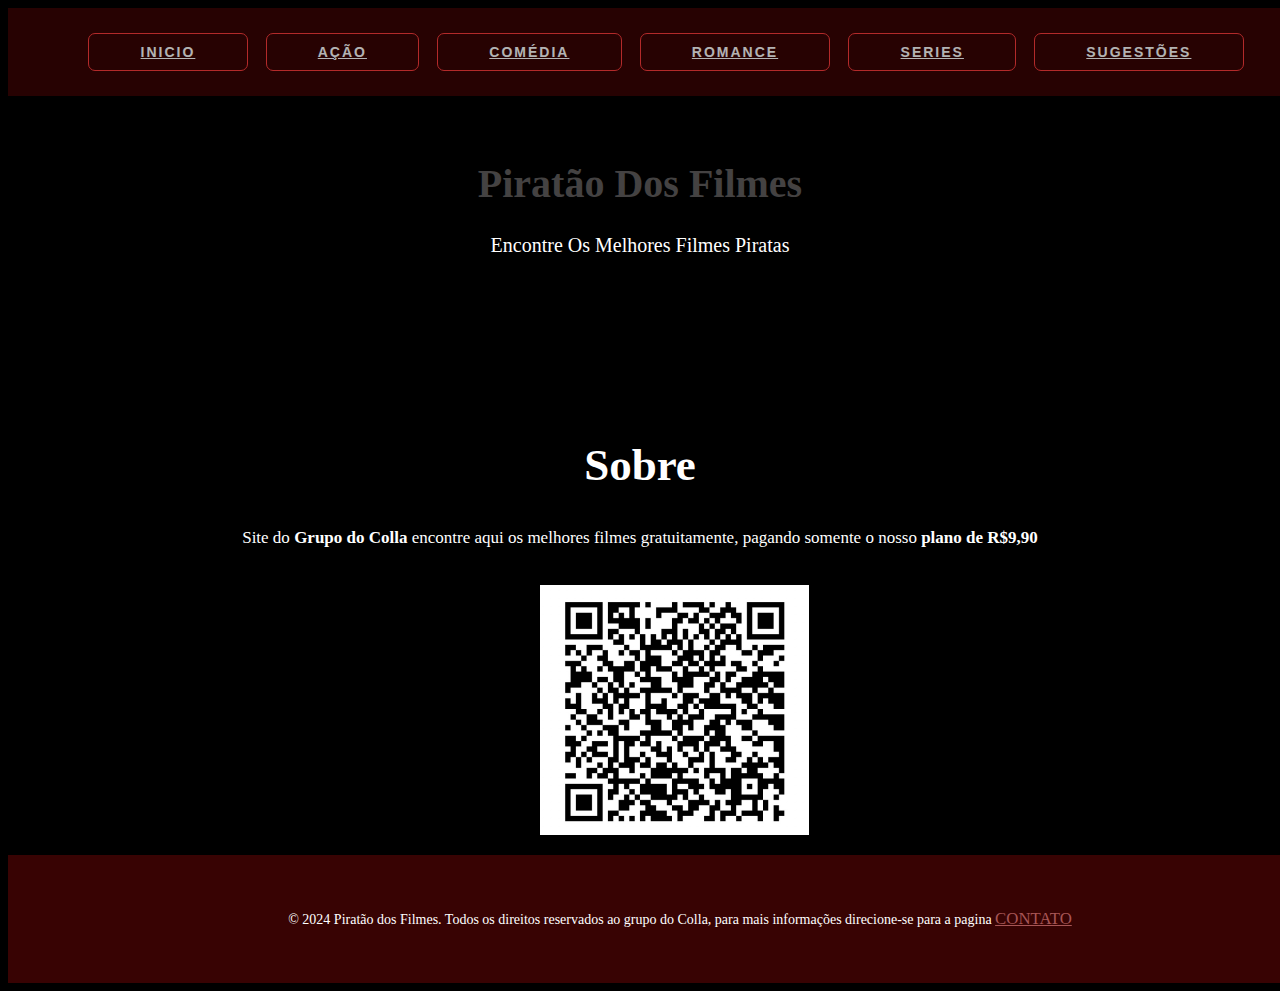
<file: index.html>
<!DOCTYPE html>
<html lang="pt-br">
    <head>

        <meta charset="UTF-8">
        <meta name="viewport" content="width=device-width, initial-scale=1.0">
        <title>Piratão</title>

        <meta name="description" content="Encontre os melhores filmes da atualidade">

        <link rel="stylesheet" href="./css/style.css">

    </head>

    <body>



        <header>


            
                <div id="menu">
                    <nav class="menu">
                   
                        <b>
                            
                            <div id="botao">
                                <button class="botao"><a href="index.html">INICIO</a></li></button>
                                <button class="botao"><a href="acao.html">AÇÃO</a></li></button>
                                <button class="botao"><a href="comedia.html">COMÉDIA</a></li></button>
                                <button class="botao"><a href="romance.html">ROMANCE</a></li></button>
                                <button class="botao"><a href="series.html">SERIES</a></li></button>
                                <button class="botao"><a href="sugestoes.html">SUGESTÕES</a></li></button>
                            </div>
                        </b>
                    </nav>
                </div>

            

        </header>

        <main>


            <div id="titulo">
                <h1>

                    Piratão Dos Filmes
        
                </h1>
        
                <p>
            
                    Encontre Os Melhores Filmes Piratas 
        
                </p>
            </div>
    
            <div id="sobre">    
                <h2>
        
                    Sobre
        
                </h2>

                <p>

                    Site do <b>Grupo do Colla</b> encontre aqui os melhores filmes gratuitamente, pagando somente o nosso <b>plano de R$9,90</b>

                </p>
            </div>

            <div class="catalogo">
                <div class="item">
                    <img src="imagens/pix.jpg">
                </div>
            </div>

        </main>

        <footer>

            <p>© 2024 Piratão dos Filmes. Todos os direitos reservados ao grupo do Colla, para mais informações direcione-se para a pagina <a href="contato.html" class="contato">CONTATO</a> </p>

        </footer>
    
    </body>

</html>
</file>
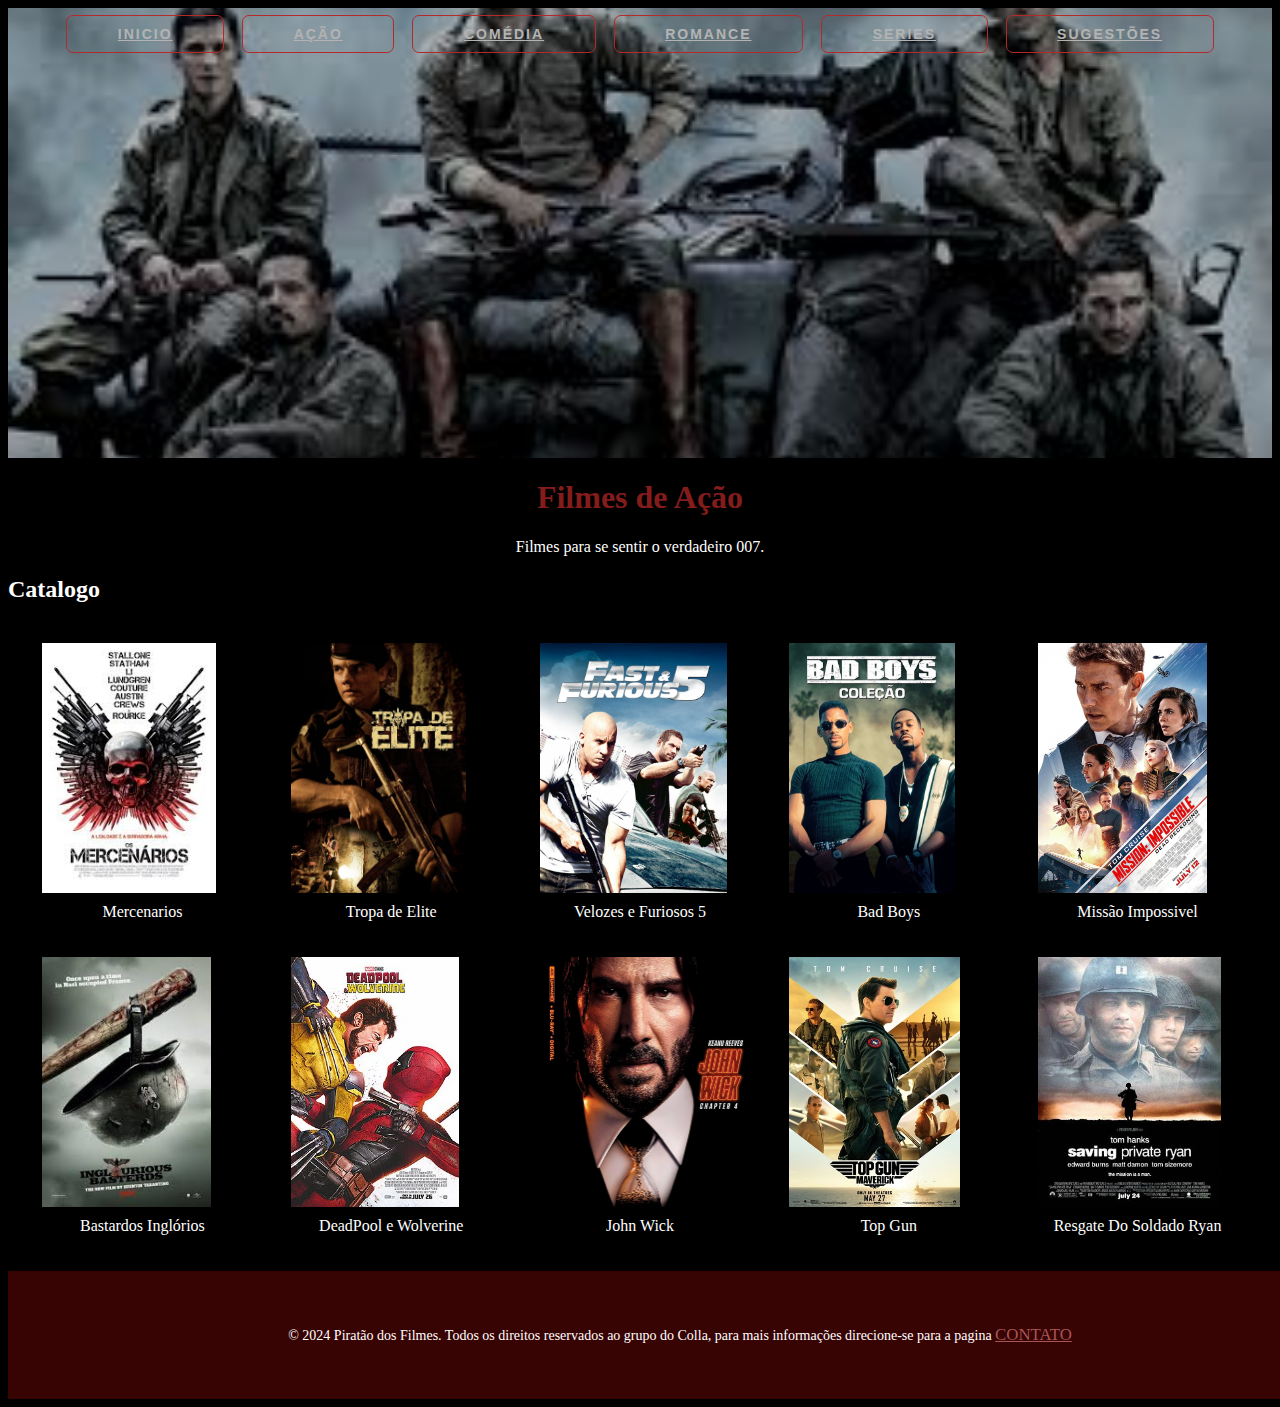
<file: acao.html>
<!DOCTYPE html>
<html lang="pt-br">

    <head>

        <meta charset="UTF-8">
        <meta name="viewport" content="width=device-width, initial-scale=1.0">
        
        <title>Filmes de Ação</title>

        <link rel="stylesheet" href="./css/ação.css">


    </head>

    <body>

        <header>


            <div id="menu">
                <nav>
               
                <b>
                    
                    <div id="botao">
                        <button class="botao"><a href="index.html">INICIO</a></li></button>
                        <button class="botao"><a href="acao.html">AÇÃO</a></li></button>
                        <button class="botao"><a href="comedia.html">COMÉDIA</a></li></button>
                        <button class="botao"><a href="romance.html">ROMANCE</a></li></button>
                        <button class="botao"><a href="series.html">SERIES</a></li></button>
                        <button class="botao"><a href="sugestoes.html">SUGESTÕES</a></li></button>
                    </div>
                </b>
            </div>



        </header>

        <main>


            <div id="titulo">
                <h1>

                    Filmes de Ação

                </h1>

                <p>

                    Filmes para se sentir o verdadeiro 007.

                </p>
            </div>


            <h2>

                Catalogo

            </h2>

            <div class="catalogo">
                
                <div class="item">
                    <a href="https://youtu.be/qLD1nLqWPpo?si=9CGU2sNhkDOuNkMr"><img src="imagens/Mercenarios.jpeg" alt="Mercenarios"></a>
                    <p>Mercenarios</p>
                </div>

                <div class="item">
                    <a href="https://youtu.be/uZBiNJQxtGw?si=PuVO88VLwaH9Bcr4"><img src="imagens/tropa-de-elite.jpg" alt="Tropa de elite"></a>
                    <p>Tropa de Elite</p>
                </div>

                <div class="item">
                    <a href="https://youtu.be/e4tEwEZYELc?si=zlgWKITfw9sOkOCa"><img src="imagens/Velozes e Furiosos 5.jpg" alt="Velozes e Furiosos 5"></a>
                    <p>Velozes e Furiosos 5</p>
                </div>

                <div class="item">
                    <a href="https://youtu.be/d7uEO2TsePk?si=3Iq3R9lc1uLnQ6Z8"><img src="imagens/bad-boys.jpg" alt="bad boys"></a>
                    <p>Bad Boys</p>
                </div>

                <div class="item">
                    <a href="https://youtu.be/avz06PDqDbM?si=QTNtuDBOBPsfDJJZ"><img src="imagens/missao-mpo.jpg" alt="Missão Impossivel"></a>
                    <p>Missão Impossivel</p>
                </div>

                <div class="item">
                    <a href="https://youtu.be/iON5wDEl-_o?si=9I56GQI8KL0eU-s2"><img src="imagens/bastardos-inglorios.jpeg" alt="Bastardos Inglorios"></a>
                    <p>Bastardos Inglórios</p>
                </div>

                <div class="item">
                    <a href="https://youtu.be/dEbe0rS4Z2A?si=Oz0QQkUP915ZeZed"><img src="imagens/deadpool-and-wolve.jpg" alt="DeadPool e Wolverine"></a>
                    <p>DeadPool e Wolverine</p>
                </div>

                <div class="item">
                    <a href="https://youtu.be/3OtwXTiygOM?si=n-0zZbzNAgaSLhCx"><img src="imagens/john-wick.jpg" alt="John Wick"></a>
                    <p>John Wick</p>
                </div>

                <div class="item">
                    <a href="https://youtu.be/9Jgua93Xhcw?si=js4yKsJp0lHDlSf5"><img src="imagens/top-gun.jpg" alt="Top Gun"></a>
                    <p>Top Gun</p>
                </div>

                <div class="item">
                    <a href="https://www.youtube.com/watch?v=WdHJ_nLRjIA&pp=ygUfdHJhaWxlciByZXNnYXRlIGRvIHNvbGRhZG8gcnlhbg%3D%3D"><img src="imagens/resgate-do-soldado.jpg" alt="Resgate Do Soldado Ryan"></a>
                    <p>Resgate Do Soldado Ryan</p>
                </div>

               
            </div>










        </main>

        <footer>

            <p>© 2024 Piratão dos Filmes. Todos os direitos reservados ao grupo do Colla, para mais informações direcione-se para a pagina <a href="contato.html" class="contato">CONTATO</a> </p>


        </footer>


        
    </body>

</html>
</file>
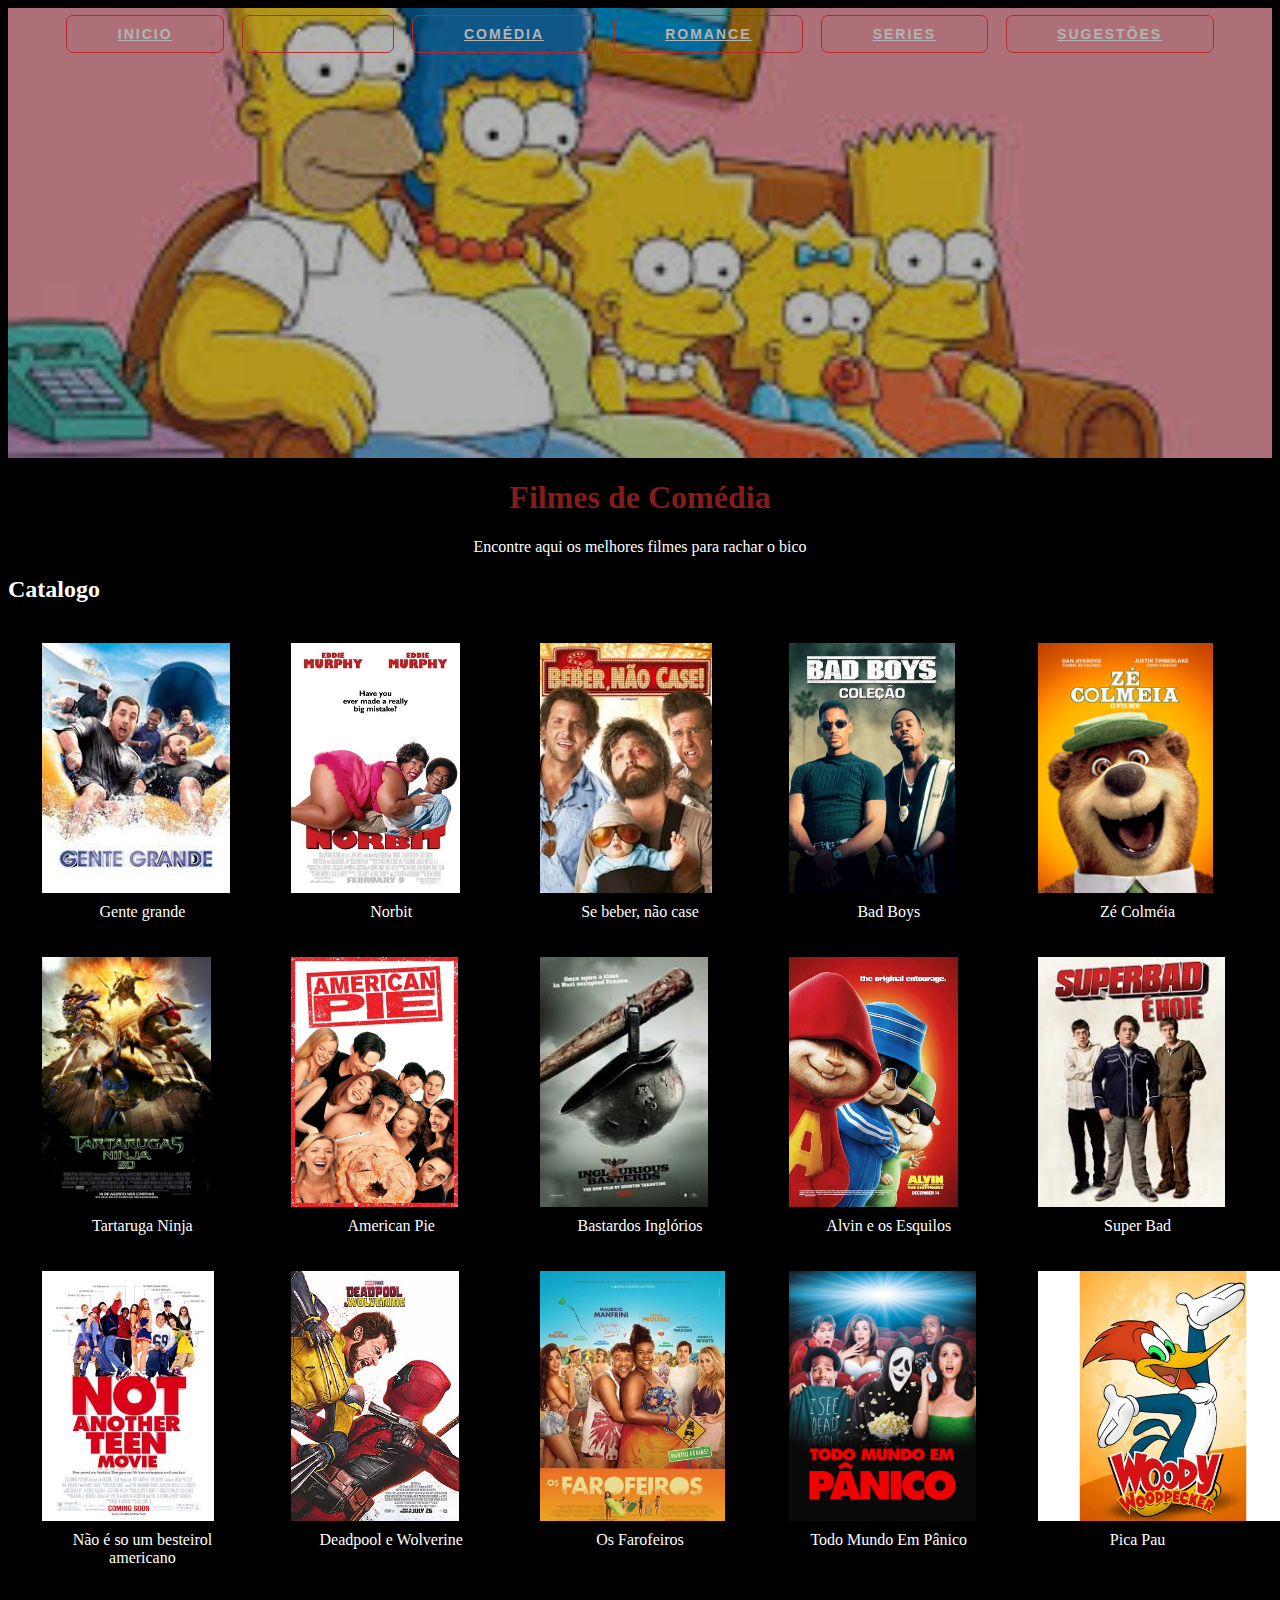
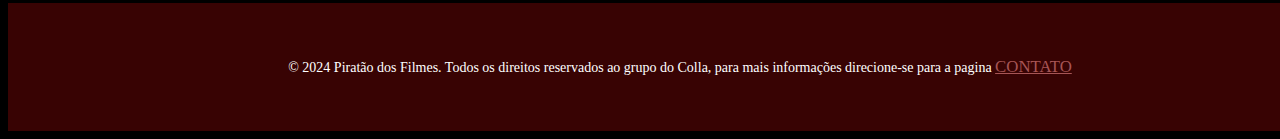
<file: comedia.html>
<!DOCTYPE html>
<html lang="pt-br">

    <head>

        <meta charset="UTF-8">
        <meta name="viewport" content="width=device-width, initial-scale=1.0">
        
        <title>Filmes de Comedia</title>

        <link rel="stylesheet" href="./css/comédia.css">


    </head>

    <body>

        <header>

            <div id="menu">
                <nav>
               
                <b>
                    
                    <div id="botao">
                        <button class="botao"><a href="index.html">INICIO</a></li></button>
                        <button class="botao"><a href="acao.html">AÇÃO</a></li></button>
                        <button class="botao"><a href="comedia.html">COMÉDIA</a></li></button>
                        <button class="botao"><a href="romance.html">ROMANCE</a></li></button>
                        <button class="botao"><a href="series.html">SERIES</a></li></button>
                        <button class="botao"><a href="sugestoes.html">SUGESTÕES</a></li></button>
                    </div>
                </b>
            </div>

        </header>

        <main>


            <div id="titulo">
                <h1>

                    Filmes de Comédia

                </h1>

                <p>

                    Encontre aqui os melhores filmes para rachar o bico

                </p>
            </div>

            <h2>

                Catalogo

            </h2>

            <div class="catalogo">
                
                <div class="item">
                    <a href="https://youtu.be/pHQw09ppJZ4?si=-Ne9Mwik8KWvM2f3"><img src="imagens/gnt g.jpeg" alt="Gente grande"></a>
                    <p>Gente grande</p>
                </div>

                <div class="item">
                    <a href="https://youtu.be/HFIdZpc2L6w?si=UpybGOo6VqDePwOt"><img src="imagens/Norbit.jpg" alt="Norbit"></a>
                <p>Norbit</p>
                </div>

                <div class="item">
                    <a href="https://youtu.be/jOQMBfWMMsU?si=k80HSEl0iS9DJ5lR"><img src="imagens/nao case.jpeg" alt="Se beber, não case"></a>
                <p>Se beber, não case</p>
                </div>

                <div class="item">
                    <a href="https://youtu.be/d7uEO2TsePk?si=_honzp6IfEmE--R0"><img src="imagens/bad-boys.jpg" alt="Bad Boys"></a>
                <p>Bad Boys</p>
                </div>

                <div class="item">
                    <a href="https://www.youtube.com/watch?v=F_M0crPZq8U&pp=ygUadHJhaWxlciBkbyBmaWxtZXplIGNvbG1laWE%3D"><img src="imagens/ze-comeia.jpg" alt="Zé Coméia"></a>
                <p>Zé Colméia</p>
                </div>

                <div class="item">
                    <a href="https://www.youtube.com/watch?v=KXHlcqkYgdw&pp=ygUgdHJhaWxlciBkbyBmaWxtZSB0YXJ0YXJ1Z2EgbmluamE%3D"><img src="imagens/tartarugas.jpg" alt="Tartaruga Ninja"></a>
                <p>Tartaruga Ninja</p>
                </div>

                <div class="item">
                    <a href="https://www.youtube.com/watch?v=Sithad108Og&pp=ygUddHJhaWxlciBkbyBmaWxtZSBhbWVyaWNhbiBwaWU%3D"><img src="imagens/america-pie.jpg" alt="American Pie"></a>
                    <p>American Pie</p>
                </div>

                <div class="item">
                    <a href="https://youtu.be/iON5wDEl-_o?si=9I56GQI8KL0eU-s2"><img src="imagens/bastardos-inglorios.jpeg" alt="Bastardos Inglorios"></a>
                    <p>Bastardos Inglórios</p>
                </div>

                <div class="item">
                    <a href="https://www.youtube.com/watch?v=-7Y-rOj2awo&pp=ygUkdHJhaWxlciBkbyBmaWxtZSBhbHZpbiBlIG9zIGVzcXVpbG9z"><img src="imagens/Alvin_and_the_Chipmunks2007.jpg" alt="Alvin e os Esquilos"></a>
                    <p>Alvin e os Esquilos</p>
                </div>

                <div class="item">
                    <a href="https://www.youtube.com/watch?v=4eaZ_48ZYog&pp=ygUQdHJpbGVyIHN1cGVyIGJhZA%3D%3D"><img src="imagens/superbad.jpeg" alt="Super Bad"></a>
                    <p>Super Bad</p>
                </div>

                <div class="item">
                    <a href="https://www.youtube.com/watch?v=f1sbQf58B50&pp=ygUndHJpbGVyIG7Do28gZSBzbyB1bSBiZXN0ZWlyb2wgYW1lcmljYW5v"><img src="imagens/não-é-só-um-besteirol.jpg" alt="Não é so um besteirol americano"></a>
                    <p>Não é so um besteirol americano</p>
                </div>

                <div class="item">
                    <a href="https://www.youtube.com/watch?v=dEbe0rS4Z2A&pp=ygUddHJhaWxlciBkZWFkcG9vbCBlIHdvbHZlcmluZSA%3D"><img src="imagens/deadpool-and-wolve.jpg" alt="Deadpool e Wolverine"></a>
                    <p>Deadpool e Wolverine</p>
                </div>

                <div class="item">
                    <a href="https://www.youtube.com/watch?v=MM-VGhfzNYQ&pp=ygUWdHJhaWxlciBvcyBmYXJvZmVpcm9zIA%3D%3D"><img src="imagens/farofeiros.jpg" alt="Os Farofeiros"></a>
                    <p>Os Farofeiros</p>
                </div>

                <div class="item">
                    <a href="https://www.youtube.com/watch?v=JI0RSYE7Pzk&pp=ygUddHJhaWxlciB0b2RvIG11bmRvIGVtIHDDom5pY28%3D"><img src="imagens/pânico.jpg" alt="Todo Mundo Em Pânico"></a>
                    <p>Todo Mundo Em Pânico</p>
                </div>

                <div class="item">
                    <a href="https://www.youtube.com/watch?v=JZcPm3qAqJA&pp=ygUQdHJhaWxlciBwaWNhIHBhdQ%3D%3D"><img src="imagens/pica-pau.jpeg" alt="Pica Pau"></a>
                    <p>Pica Pau</p>
                </div>
            </div>

        </main>

        <footer>

            <p>© 2024 Piratão dos Filmes. Todos os direitos reservados ao grupo do Colla, para mais informações direcione-se para a pagina <a href="contato.html" class="contato">CONTATO</a> </p>


        </footer>


        
    </body>

</html>
</file>
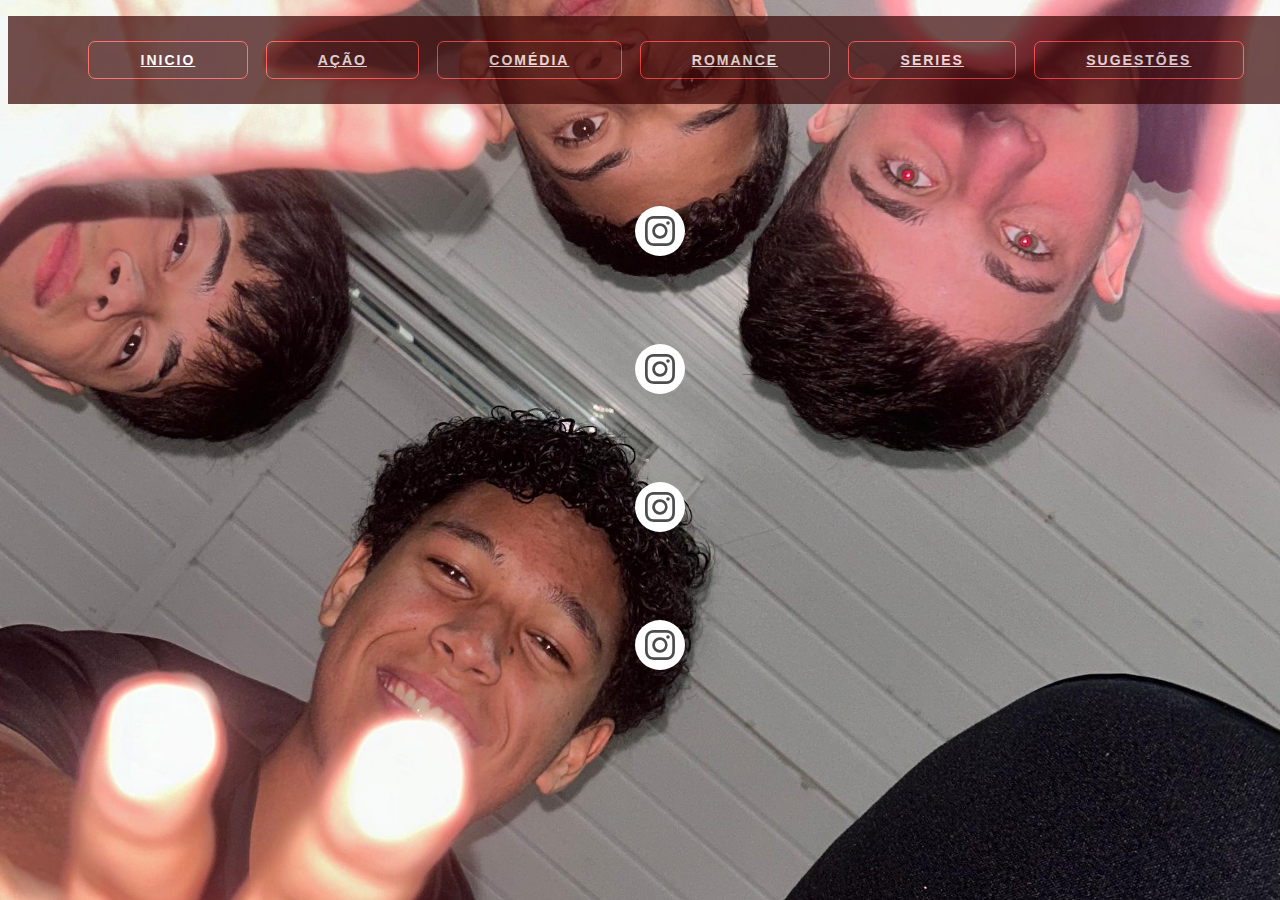
<file: contato.html>
<!DOCTYPE html>
<html lang="pt-br">

    <head>
        <meta charset="UTF-8">
        <meta name="viewport" content="width=device-width, initial-scale=1.0">
        <title>Contato</title>

        <link rel="stylesheet" href="css/contato.css">

    </head>

    <body>
        <header>

            <div id="menu">
                <nav class="menu">
               
                    <b>
                        
                        <div id="botao">
                            <button class="botao"><a href="index.html">INICIO</a></li></button>
                            <button class="botao"><a href="acao.html">AÇÃO</a></li></button>
                            <button class="botao"><a href="comedia.html">COMÉDIA</a></li></button>
                            <button class="botao"><a href="romance.html">ROMANCE</a></li></button>
                            <button class="botao"><a href="series.html">SERIES</a></li></button>
                            <button class="botao"><a href="sugestoes.html">SUGESTÕES</a></li></button>
                        </div>
                    </b>
                </nav>
            </div>


        </header>

        <main>

            <ul class="example-2">

                <div class="topo">
                    <li class="icon-content">
                        <a
                        data-social="instagram"
                        aria-label="Instagram"
                        href="https://www.instagram.com/joao_colla/#"
                        >
                        
                        <div class="filled"></div>
                        <svg
                            xml:space="preserve"
                            viewBox="0 0 16 16"
                            class="bi bi-instagram"
                            fill="currentColor"
                            height="16"
                            width="16"
                            xmlns="http://www.w3.org/2000/svg"
                        >
                            <path
                            fill="currentColor"
                            d="M8 0C5.829 0 5.556.01 4.703.048 3.85.088 3.269.222 2.76.42a3.9 3.9 0 0 0-1.417.923A3.9 3.9 0 0 0 .42 2.76C.222 3.268.087 3.85.048 4.7.01 5.555 0 5.827 0 8.001c0 2.172.01 2.444.048 3.297.04.852.174 1.433.372 1.942.205.526.478.972.923 1.417.444.445.89.719 1.416.923.51.198 1.09.333 1.942.372C5.555 15.99 5.827 16 8 16s2.444-.01 3.298-.048c.851-.04 1.434-.174 1.943-.372a3.9 3.9 0 0 0 1.416-.923c.445-.445.718-.891.923-1.417.197-.509.332-1.09.372-1.942C15.99 10.445 16 10.173 16 8s-.01-2.445-.048-3.299c-.04-.851-.175-1.433-.372-1.941a3.9 3.9 0 0 0-.923-1.417A3.9 3.9 0 0 0 13.24.42c-.51-.198-1.092-.333-1.943-.372C10.443.01 10.172 0 7.998 0zm-.717 1.442h.718c2.136 0 2.389.007 3.232.046.78.035 1.204.166 1.486.275.373.145.64.319.92.599s.453.546.598.92c.11.281.24.705.275 1.485.039.843.047 1.096.047 3.231s-.008 2.389-.047 3.232c-.035.78-.166 1.203-.275 1.485a2.5 2.5 0 0 1-.599.919c-.28.28-.546.453-.92.598-.28.11-.704.24-1.485.276-.843.038-1.096.047-3.232.047s-2.39-.009-3.233-.047c-.78-.036-1.203-.166-1.485-.276a2.5 2.5 0 0 1-.92-.598 2.5 2.5 0 0 1-.6-.92c-.109-.281-.24-.705-.275-1.485-.038-.843-.046-1.096-.046-3.233s.008-2.388.046-3.231c.036-.78.166-1.204.276-1.486.145-.373.319-.64.599-.92s.546-.453.92-.598c.282-.11.705-.24 1.485-.276.738-.034 1.024-.044 2.515-.045zm4.988 1.328a.96.96 0 1 0 0 1.92.96.96 0 0 0 0-1.92m-4.27 1.122a4.109 4.109 0 1 0 0 8.217 4.109 4.109 0 0 0 0-8.217m0 1.441a2.667 2.667 0 1 1 0 5.334 2.667 2.667 0 0 1 0-5.334"
                            ></path>
                        </svg>
                        </a>
                        <div class="tooltip">@joao_colla</div>
                    </li>
                </div>
                <li class="icon-content">
                    <a
                    data-social="instagram"
                    aria-label="Instagram"
                    href="https://www.instagram.com/j.possas21/#"
                    >
                    <div class="filled"></div>
                    <svg
                        xml:space="preserve"
                        viewBox="0 0 16 16"
                        class="bi bi-instagram"
                        fill="currentColor"
                        height="16"
                        width="16"
                        xmlns="http://www.w3.org/2000/svg"
                    >
                        <path
                        fill="currentColor"
                        d="M8 0C5.829 0 5.556.01 4.703.048 3.85.088 3.269.222 2.76.42a3.9 3.9 0 0 0-1.417.923A3.9 3.9 0 0 0 .42 2.76C.222 3.268.087 3.85.048 4.7.01 5.555 0 5.827 0 8.001c0 2.172.01 2.444.048 3.297.04.852.174 1.433.372 1.942.205.526.478.972.923 1.417.444.445.89.719 1.416.923.51.198 1.09.333 1.942.372C5.555 15.99 5.827 16 8 16s2.444-.01 3.298-.048c.851-.04 1.434-.174 1.943-.372a3.9 3.9 0 0 0 1.416-.923c.445-.445.718-.891.923-1.417.197-.509.332-1.09.372-1.942C15.99 10.445 16 10.173 16 8s-.01-2.445-.048-3.299c-.04-.851-.175-1.433-.372-1.941a3.9 3.9 0 0 0-.923-1.417A3.9 3.9 0 0 0 13.24.42c-.51-.198-1.092-.333-1.943-.372C10.443.01 10.172 0 7.998 0zm-.717 1.442h.718c2.136 0 2.389.007 3.232.046.78.035 1.204.166 1.486.275.373.145.64.319.92.599s.453.546.598.92c.11.281.24.705.275 1.485.039.843.047 1.096.047 3.231s-.008 2.389-.047 3.232c-.035.78-.166 1.203-.275 1.485a2.5 2.5 0 0 1-.599.919c-.28.28-.546.453-.92.598-.28.11-.704.24-1.485.276-.843.038-1.096.047-3.232.047s-2.39-.009-3.233-.047c-.78-.036-1.203-.166-1.485-.276a2.5 2.5 0 0 1-.92-.598 2.5 2.5 0 0 1-.6-.92c-.109-.281-.24-.705-.275-1.485-.038-.843-.046-1.096-.046-3.233s.008-2.388.046-3.231c.036-.78.166-1.204.276-1.486.145-.373.319-.64.599-.92s.546-.453.92-.598c.282-.11.705-.24 1.485-.276.738-.034 1.024-.044 2.515-.045zm4.988 1.328a.96.96 0 1 0 0 1.92.96.96 0 0 0 0-1.92m-4.27 1.122a4.109 4.109 0 1 0 0 8.217 4.109 4.109 0 0 0 0-8.217m0 1.441a2.667 2.667 0 1 1 0 5.334 2.667 2.667 0 0 1 0-5.334"
                        ></path>
                    </svg>
                    </a>
                    <div class="tooltip">@j.possas21</div>
                <li class="icon-content">
                <a
                data-social="instagram"
                aria-label="Instagram"
                href="https://www.instagram.com/venturawx/#"
                >
                <div class="filled"></div>
                <svg
                    xml:space="preserve"
                    viewBox="0 0 16 16"
                    class="bi bi-instagram"
                    fill="currentColor"
                    height="16"
                    width="16"
                    xmlns="http://www.w3.org/2000/svg"
                >
                    <path
                    fill="currentColor"
                    d="M8 0C5.829 0 5.556.01 4.703.048 3.85.088 3.269.222 2.76.42a3.9 3.9 0 0 0-1.417.923A3.9 3.9 0 0 0 .42 2.76C.222 3.268.087 3.85.048 4.7.01 5.555 0 5.827 0 8.001c0 2.172.01 2.444.048 3.297.04.852.174 1.433.372 1.942.205.526.478.972.923 1.417.444.445.89.719 1.416.923.51.198 1.09.333 1.942.372C5.555 15.99 5.827 16 8 16s2.444-.01 3.298-.048c.851-.04 1.434-.174 1.943-.372a3.9 3.9 0 0 0 1.416-.923c.445-.445.718-.891.923-1.417.197-.509.332-1.09.372-1.942C15.99 10.445 16 10.173 16 8s-.01-2.445-.048-3.299c-.04-.851-.175-1.433-.372-1.941a3.9 3.9 0 0 0-.923-1.417A3.9 3.9 0 0 0 13.24.42c-.51-.198-1.092-.333-1.943-.372C10.443.01 10.172 0 7.998 0zm-.717 1.442h.718c2.136 0 2.389.007 3.232.046.78.035 1.204.166 1.486.275.373.145.64.319.92.599s.453.546.598.92c.11.281.24.705.275 1.485.039.843.047 1.096.047 3.231s-.008 2.389-.047 3.232c-.035.78-.166 1.203-.275 1.485a2.5 2.5 0 0 1-.599.919c-.28.28-.546.453-.92.598-.28.11-.704.24-1.485.276-.843.038-1.096.047-3.232.047s-2.39-.009-3.233-.047c-.78-.036-1.203-.166-1.485-.276a2.5 2.5 0 0 1-.92-.598 2.5 2.5 0 0 1-.6-.92c-.109-.281-.24-.705-.275-1.485-.038-.843-.046-1.096-.046-3.233s.008-2.388.046-3.231c.036-.78.166-1.204.276-1.486.145-.373.319-.64.599-.92s.546-.453.92-.598c.282-.11.705-.24 1.485-.276.738-.034 1.024-.044 2.515-.045zm4.988 1.328a.96.96 0 1 0 0 1.92.96.96 0 0 0 0-1.92m-4.27 1.122a4.109 4.109 0 1 0 0 8.217 4.109 4.109 0 0 0 0-8.217m0 1.441a2.667 2.667 0 1 1 0 5.334 2.667 2.667 0 0 1 0-5.334"
                    ></path>
                </svg>
                </a>
                <div class="tooltip">@venturawx</div>
            </li>
            <li class="icon-content">
                <a
                data-social="instagram"
                aria-label="Instagram"
                href="https://www.instagram.com/nickm.cf/#"
                >
                <div class="filled"></div>
                <svg
                    xml:space="preserve"
                    viewBox="0 0 16 16"
                    class="bi bi-instagram"
                    fill="currentColor"
                    height="16"
                    width="16"
                    xmlns="http://www.w3.org/2000/svg"
                >
                    <path
                    fill="currentColor"
                    d="M8 0C5.829 0 5.556.01 4.703.048 3.85.088 3.269.222 2.76.42a3.9 3.9 0 0 0-1.417.923A3.9 3.9 0 0 0 .42 2.76C.222 3.268.087 3.85.048 4.7.01 5.555 0 5.827 0 8.001c0 2.172.01 2.444.048 3.297.04.852.174 1.433.372 1.942.205.526.478.972.923 1.417.444.445.89.719 1.416.923.51.198 1.09.333 1.942.372C5.555 15.99 5.827 16 8 16s2.444-.01 3.298-.048c.851-.04 1.434-.174 1.943-.372a3.9 3.9 0 0 0 1.416-.923c.445-.445.718-.891.923-1.417.197-.509.332-1.09.372-1.942C15.99 10.445 16 10.173 16 8s-.01-2.445-.048-3.299c-.04-.851-.175-1.433-.372-1.941a3.9 3.9 0 0 0-.923-1.417A3.9 3.9 0 0 0 13.24.42c-.51-.198-1.092-.333-1.943-.372C10.443.01 10.172 0 7.998 0zm-.717 1.442h.718c2.136 0 2.389.007 3.232.046.78.035 1.204.166 1.486.275.373.145.64.319.92.599s.453.546.598.92c.11.281.24.705.275 1.485.039.843.047 1.096.047 3.231s-.008 2.389-.047 3.232c-.035.78-.166 1.203-.275 1.485a2.5 2.5 0 0 1-.599.919c-.28.28-.546.453-.92.598-.28.11-.704.24-1.485.276-.843.038-1.096.047-3.232.047s-2.39-.009-3.233-.047c-.78-.036-1.203-.166-1.485-.276a2.5 2.5 0 0 1-.92-.598 2.5 2.5 0 0 1-.6-.92c-.109-.281-.24-.705-.275-1.485-.038-.843-.046-1.096-.046-3.233s.008-2.388.046-3.231c.036-.78.166-1.204.276-1.486.145-.373.319-.64.599-.92s.546-.453.92-.598c.282-.11.705-.24 1.485-.276.738-.034 1.024-.044 2.515-.045zm4.988 1.328a.96.96 0 1 0 0 1.92.96.96 0 0 0 0-1.92m-4.27 1.122a4.109 4.109 0 1 0 0 8.217 4.109 4.109 0 0 0 0-8.217m0 1.441a2.667 2.667 0 1 1 0 5.334 2.667 2.667 0 0 1 0-5.334"
                    ></path>
                </svg>
                </a>
                <div class="tooltip">@nickm.cf</div>
            </ul>


        </main>

        <footer>
        </footer>
        
    </body>

</html>
</file>
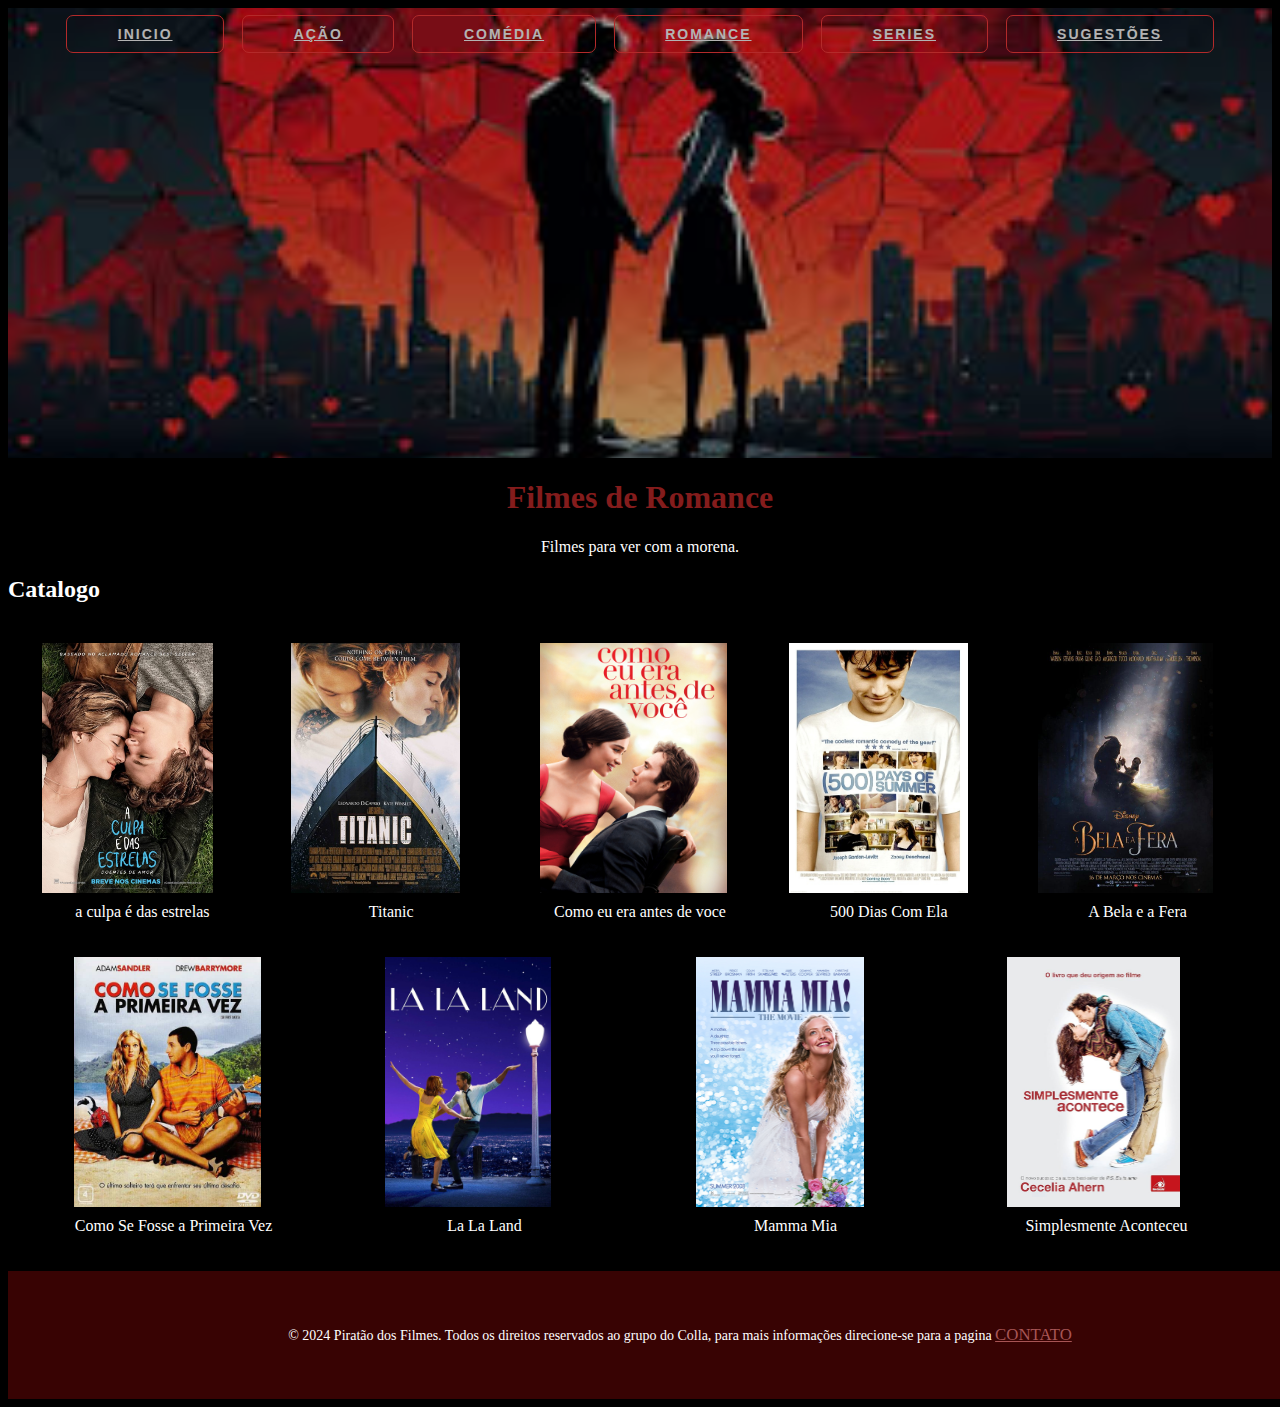
<file: romance.html>
<!DOCTYPE html>
<html lang="pt-br">

    <head>

        <meta charset="UTF-8">
        <meta name="viewport" content="width=device-width, initial-scale=1.0">
        
        <title>Filmes de Romance</title>

        <link rel="stylesheet" href="./css/romance.css">


    </head>

    <body>

        <header>


            <div id="menu">
                <nav>
               
                <b>
                    
                    <div id="botao">
                        <button class="botao"><a href="index.html">INICIO</a></li></button>
                        <button class="botao"><a href="acao.html">AÇÃO</a></li></button>
                        <button class="botao"><a href="comedia.html">COMÉDIA</a></li></button>
                        <button class="botao"><a href="romance.html">ROMANCE</a></li></button>
                        <button class="botao"><a href="series.html">SERIES</a></li></button>
                        <button class="botao"><a href="sugestoes.html">SUGESTÕES</a></li></button>
                    </div>
                </b>
            </div>



        </header>

        <main>

            <div id="titulo">
                <h1>

                    Filmes de Romance

                </h1>

                <p>

                  Filmes para ver com a morena.  

                </p>
            </div>

            <h2>

                Catalogo

            </h2>

            <div class="catalogo">

                
                <div class="item">
                    <a href="https://youtu.be/lFOOZJ1UChg?si=ZF3opGyY1KFNGEXz"><img src="imagens/a culpa é das estrelas.jpg" alt="a culpa é das estrelas"></a>
                    <p>a culpa é das estrelas</p>
                </div>

                <div class="item">
                    <a href="https://youtu.be/FR5Qr6RZTcE?si=-vbBK7Zsk4AI4W8v"><img src="imagens/Titanic.jpg" alt="Titanic"></a>
                    <p>Titanic</p>
                </div>

                <div class="item">
                    <a href="https://youtu.be/PnqUs3xiAVI?si=u1medHPYa4adWnMQ"><img src="imagens/como eu era antes de voce.jpg" alt="como eu era antes de voce"></a>
                    <p>Como eu era antes de voce</p>
                </div>

                <div class="item">
                    <a href="https://www.youtube.com/watch?v=qUo1Xs2fXp8&pp=ygUYdHJhaWxlciA1MDAgZGlhcyBjb20gZWxh"><img src="imagens/500-dias.jpg" alt="500 Dias Com Ela"></a>
                    <p>500 Dias Com Ela</p>
                </div>

                <div class="item">
                    <a href="https://www.youtube.com/watch?v=yzHuQPgO3Gs&pp=ygUcYSBiZWxhIGUgYSBmZXJhIDIwMTcgdHJlaWxlcg%3D%3D"><img src="imagens/a-bela-e-a-fera.jpg" alt="A Bela e a Fera"></a>
                    <p>A Bela e a Fera</p>
                </div>

                <div class="item">
                    <a href="https://www.youtube.com/watch?v=YuwH_MHGYdA&pp=ygUkdHJhaWxlciBjb21vIHNlIGZvc3NlIGEgcHJpbWVpcmEgdmV6"><img src="imagens/como-se-fosse-a-primera-vez.jpg" alt="Como Se Fosse a Primeira Vez"></a>
                    <p>Como Se Fosse a Primeira Vez</p>
                </div>

                <div class="item">
                    <a href="https://www.youtube.com/watch?v=zXvgkkNMi-4&pp=ygUSdHJhaWxlciBsYSBsYSBsYW5k"><img src="imagens/la-la-land.jpg" alt="La La Land"></a>
                    <p>La La Land</p>
                </div>

                <div class="item">
                    <a href="https://www.youtube.com/watch?v=YClcvscKf3w&pp=ygURdHJhaWxlciBtYW1tYSBtaWE%3D"><img src="imagens/mamamia.jpeg" alt="Mamma Mia"></a>
                    <p>Mamma Mia</p>
                </div>

                <div class="item">
                    <a href="https://www.youtube.com/watch?v=SLHypJkD2OY&pp=ygUedHJhaWxlciBzaW1wbGVzbWVudGUgYWNvbnRlY2V1"><img src="imagens/simplemente-aconteceu.jpg" alt="Simplesmente Aconteceu"></a>
                    <p>Simplesmente Aconteceu</p>
                </div>
    

            </div>
    

        </main>

        <footer>

            <p>© 2024 Piratão dos Filmes. Todos os direitos reservados ao grupo do Colla, para mais informações direcione-se para a pagina <a href="contato.html" class="contato">CONTATO</a> </p>


        </footer>


        
    </body>

</html>
</file>
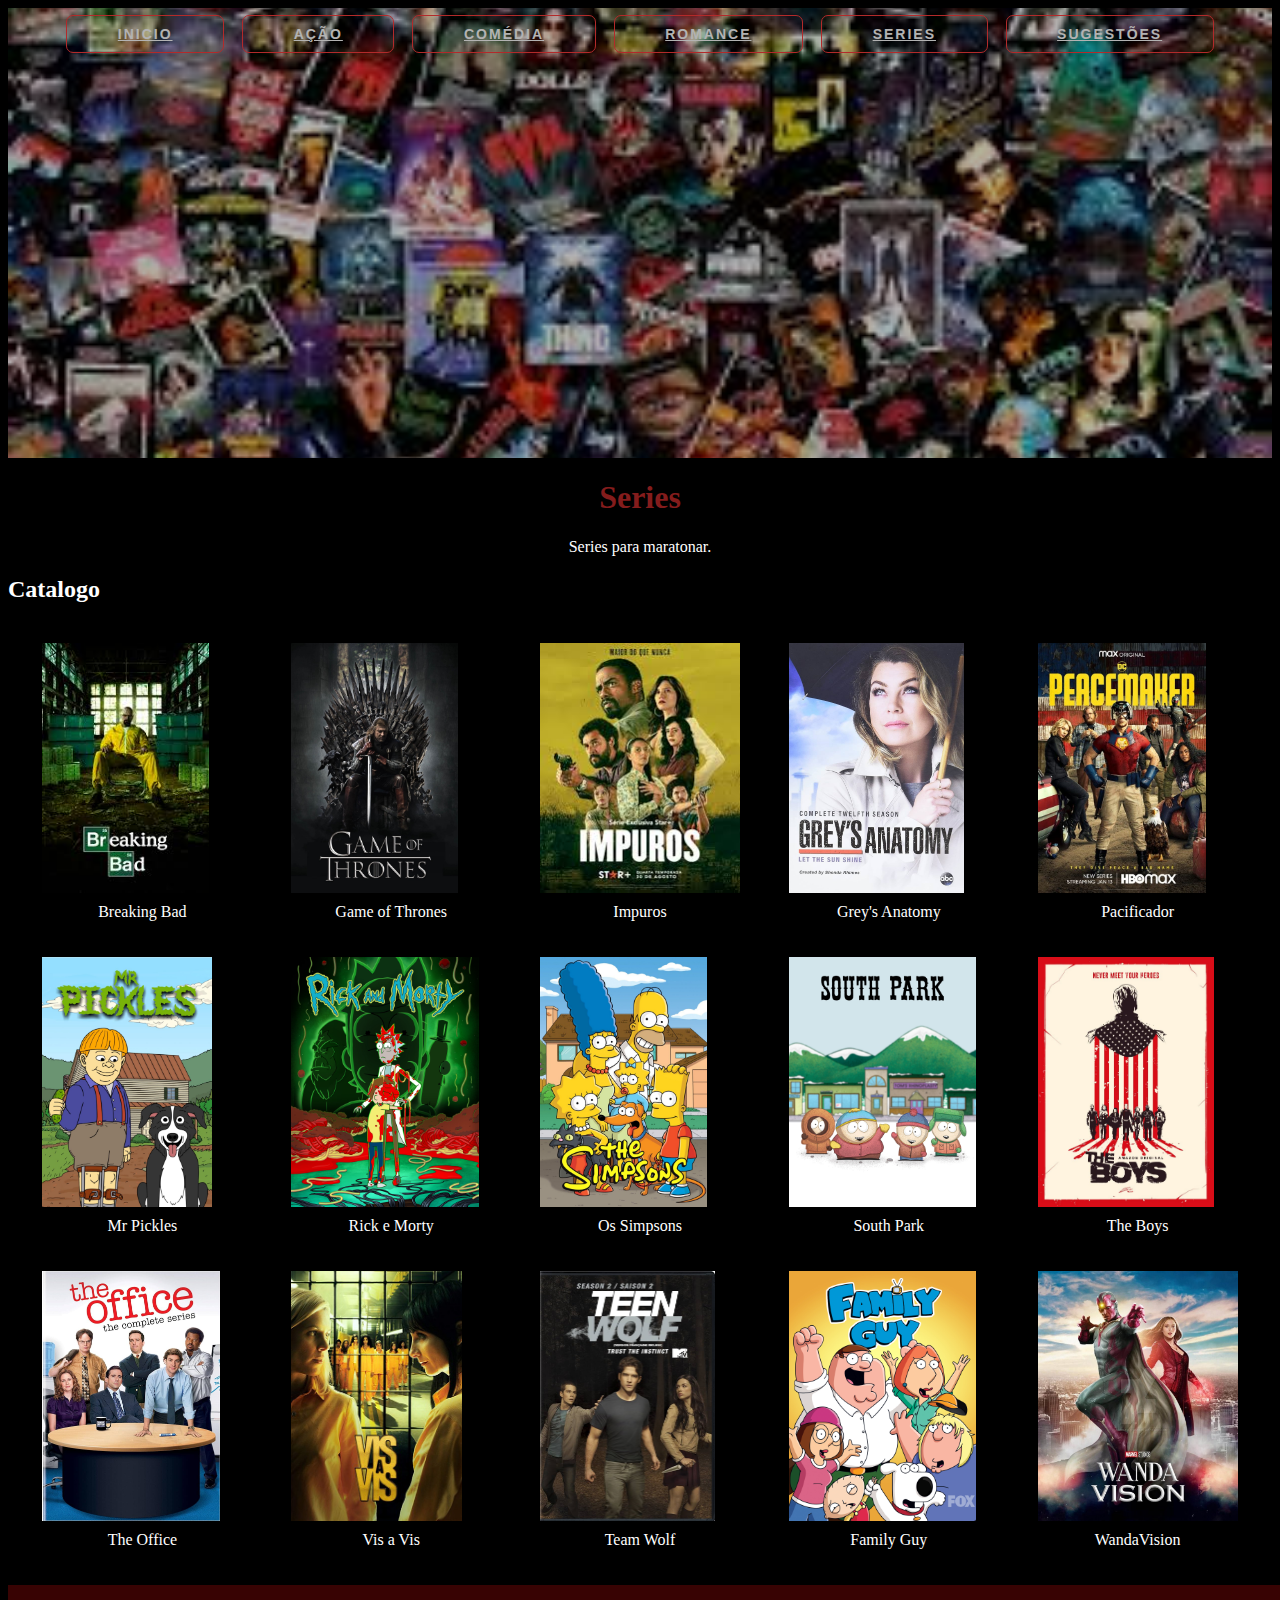
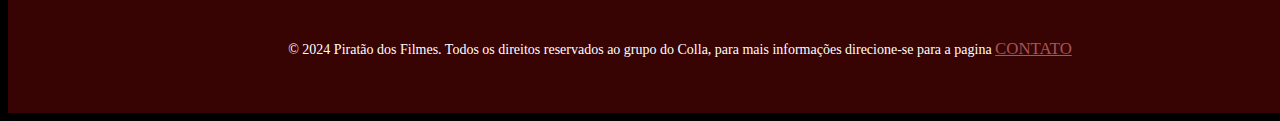
<file: series.html>
<!DOCTYPE html>
<html lang="pt-br">

    <head>

        <meta charset="UTF-8">
        <meta name="viewport" content="width=device-width, initial-scale=1.0">
        
        <title>Series</title>

        <link rel="stylesheet" href="./css/series.css">


    </head>

    <body>

        <header>

            <div id="menu">
                <nav>
               
                <b>
                    
                    <div id="botao">
                        <button class="botao"><a href="index.html">INICIO</a></li></button>
                        <button class="botao"><a href="acao.html">AÇÃO</a></li></button>
                        <button class="botao"><a href="comedia.html">COMÉDIA</a></li></button>
                        <button class="botao"><a href="romance.html">ROMANCE</a></li></button>
                        <button class="botao"><a href="series.html">SERIES</a></li></button>
                        <button class="botao"><a href="sugestoes.html">SUGESTÕES</a></li></button>
                    </div>
                </b>
            </div>

        </header>

        <main>


            <div id="titulo">
                <h1>

                    Series

                </h1>

                <p>

                    Series para maratonar.

                </p>
            </div>

            <h2>

                Catalogo

            </h2>

            <div class="catalogo">
                
                <div class="item">
                    <a href="https://youtu.be/HhesaQXLuRY?si=-TeKVI8_n9FZAbgD">
                        <img src="imagens/drugs.jpeg" alt="breaking bad">
                    </a>
                    <p>Breaking Bad</p>
                </div>

                <div class="item">
                    <a href="https://youtu.be/KPLWWIOCOOQ?si=uIvV10Ps4RcPoQAZ">
                        <img src="imagens/game-of-thrones.jpg" alt="game-of-thrones">
                    </a>
                <p>Game of Thrones</p>
                </div>

                <div class="item">
                    <a href="https://youtu.be/sONsPC2hLpg?si=Fm-4aXtAaHaYT_6B">
                        <img src="imagens/impuros2.jpeg" alt="Descrição da imagem 1">
                    </a>
                <p>Impuros</p>
                </div>

                <div class="item">
                    <a href="https://www.youtube.com/watch?v=4Rc9EdlaX4Q&pp=ygUVdHJhaWxlciBncmF5cyBhbmF0b215">
                        <img src="imagens/grays ana.jpg" alt="Grey's Anatomy">
                    </a>
                <p>Grey's Anatomy</p>
                </div>

                <div class="item">
                    <a href="https://www.youtube.com/watch?v=mlhXY6XUWBE&pp=ygUTdHJhaWxlciBwYWNpZmljYWRvcg%3D%3D">
                        <img src="imagens/pacificador.jpg" alt="Pacificador">
                    </a>
                <p>Pacificador</p>
                </div>

                <div class="item">
                    <a href="https://www.youtube.com/watch?v=Ay0zqCi17N8&pp=ygUSdHJhaWxlciBtciBwaWNrbGVz">
                        <img src="imagens/mr-pickles.jpg" alt="Mr Pickles">
                    </a>
                <p>Mr Pickles</p>
                </div>

                <div class="item">
                    <a href="https://www.youtube.com/watch?v=PkZtVBNkmso&pp=ygUWdHJhaWxlciByaWNrIGFuZCBtb3J0eQ%3D%3D">
                        <img src="imagens/rick and morty.jpg" alt="Rick e Morty">
                    </a>
                <p>Rick e Morty</p>
                </div>

                <div class="item">
                    <a href="https://www.youtube.com/watch?v=XPG0MqIcby8&pp=ygUQdHJhaWxlciBzaW1wc29ucw%3D%3D">
                        <img src="imagens/simpsons.jpg" alt="Os Simpsons">
                    </a>
                <p>Os Simpsons</p>
                </div>

                <div class="item">
                    <a href="https://www.youtube.com/watch?v=go-vSlnY13I&pp=ygUSdHJhaWxlciBzb3V0aCBwYXJr">
                        <img src="imagens/south-park.jpg" alt="South Park">
                    </a>
                <p>South Park</p>
                </div>

                <div class="item">
                    <a href="https://www.youtube.com/watch?v=5SKP1_F7ReE&pp=ygUQdHJhaWxlciB0aGUgYm95cw%3D%3D">
                        <img src="imagens/the-boys.jpg" alt="The Boys">
                    </a>
                <p>The Boys</p>
                </div>

                <div class="item">
                    <a href="https://www.youtube.com/watch?v=tNcDHWpselE&pp=ygUSdHJhaWxlciB0aGUgb2ZmaWNl">
                        <img src="imagens/the-office.jpg" alt="The Office">
                    </a>
                <p>The Office</p>
                </div>

                <div class="item">
                    <a href="https://www.youtube.com/watch?v=N08KRAPzsHU&pp=ygURdHJhaWxlciB2aXMgYSB2aXM%3D">
                        <img src="imagens/vis a vis.jpg" alt="Vis a Vis">
                    </a>
                <p>Vis a Vis</p>
                </div>

                <div class="item">
                    <a href="https://www.youtube.com/watch?v=TLqKaFrjjNk&pp=ygURdHJhaWxlciB0ZWFtIHdvbGY%3D">
                        <img src="imagens/wolf.jpg" alt="Team Wolf">
                    </a>
                <p>Team Wolf</p>
                </div>

                <div class="item">
                    <a href="https://www.youtube.com/watch?v=EvpNdwh__Fc&pp=ygUSdHJhaWxlciBGYW1pbHkgR1V5">
                        <img src="imagens/family-guy.jpg" alt="Family Guy">
                    </a>
                <p>Family Guy</p>
                </div>

                <div class="item">
                    <a href="https://www.youtube.com/watch?v=p__jH6NkowU&pp=ygUUdHJhaWxlciB3YW5kYXZpc2lvbiA%3D">
                        <img src="imagens/wanda-vision.jpg" alt="WandaVision">
                    </a>
                <p>WandaVision</p>
                </div>


        </main>

        <footer>

            <p>© 2024 Piratão dos Filmes. Todos os direitos reservados ao grupo do Colla, para mais informações direcione-se para a pagina <a href="contato.html" class="contato">CONTATO</a> </p>


        </footer>


        
    </body>

</html>
</file>
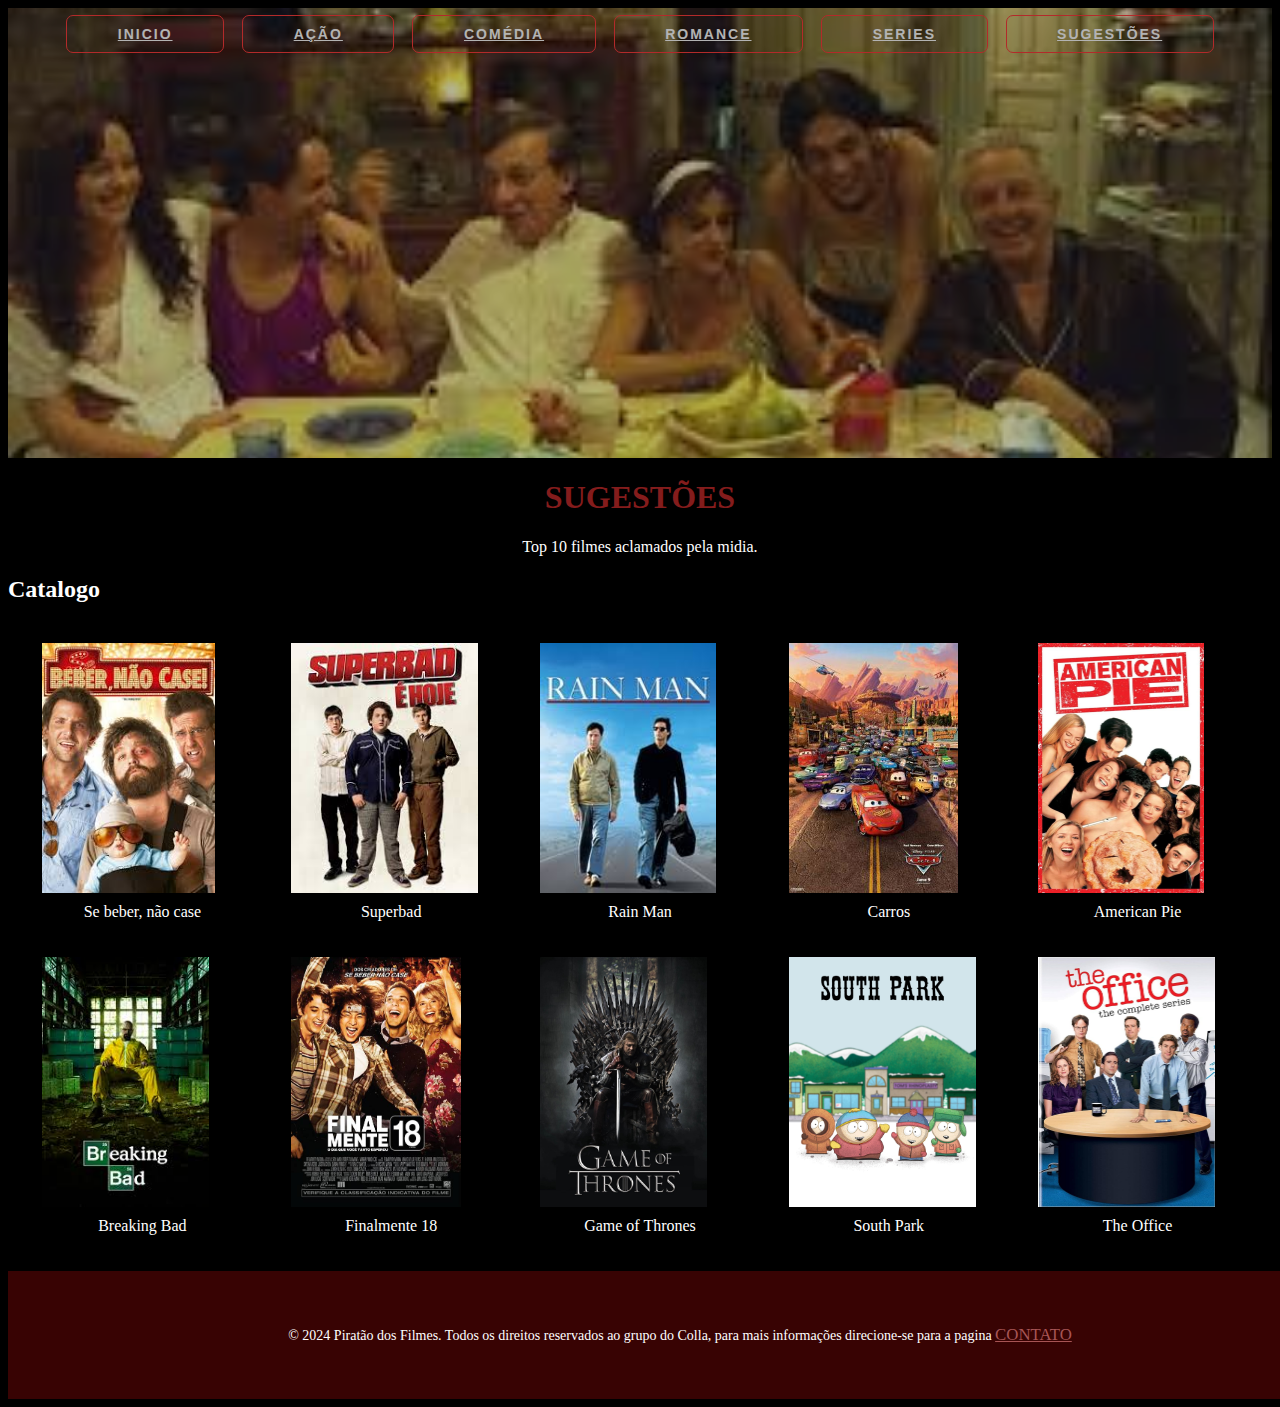
<file: sugestoes.html>
<!DOCTYPE html>
<html lang="pt-br">

    <head>

        <meta charset="UTF-8">
        <meta name="viewport" content="width=device-width, initial-scale=1.0">
        
        <title>Sugestões</title>

        <link rel="stylesheet" href="./css/sugestões.css">


    </head>

    <body>
        
        <header>


            <div id="menu">
                <nav>
               
                <b>
                    
                    <div id="botao">
                        <button class="botao"><a href="index.html">INICIO</a></li></button>
                        <button class="botao"><a href="acao.html">AÇÃO</a></li></button>
                        <button class="botao"><a href="comedia.html">COMÉDIA</a></li></button>
                        <button class="botao"><a href="romance.html">ROMANCE</a></li></button>
                        <button class="botao"><a href="series.html">SERIES</a></li></button>
                        <button class="botao"><a href="sugestoes.html">SUGESTÕES</a></li></button>
                    </div>
                </b>
            </div>



        </header>

        <main>


            <div id="titulo">
                <h1>

                    SUGESTÕES

                </h1>
            

                <p>

                    Top 10 filmes aclamados pela midia.

                </p>
            </div>

            <h2>

                Catalogo

            </h2>

            <div class="catalogo">
                
                <div class="item">
                    
                    <a href="https://youtu.be/jOQMBfWMMsU?si=k80HSEl0iS9DJ5lR"><img src="imagens/nao case.jpeg" alt="Se beber, não case"></a>
                    <p>Se beber, não case</p>
                </div>

                <div class="item">
                    <a href="https://youtu.be/LvKvus3vCEY?si=q4yBm0kxN0uYVWea">
                        <img src="./imagens/superbad.jpeg" alt="Superbad">
                    </a>
                <p>Superbad</p>
                </div>

                <div class="item">
                    <a href="https://youtu.be/mlNwXuHUA8I?si=nuT_nYHk_7Y0kXTE">
                        <img src="imagens/rainman.jpeg" alt="Rain Man">
                    </a>
                <p>Rain Man</p>
                </div>

                <div class="item">
                    <a href="https://www.youtube.com/watch?v=1I6hpcRIc_c&pp=ygUOdHJhaWxlciBjYXJyb3M%3D">
                        <img src="imagens/Carros_pôster.jpg" alt="Carros">
                    </a>
                <p>Carros</p>
                </div>

                <div class="item">
                    <a href="https://www.youtube.com/watch?v=Sithad108Og&pp=ygUddHJhaWxlciBkbyBmaWxtZSBhbWVyaWNhbiBwaWU%3D">
                        <img src="imagens/america-pie.jpg" alt="American Pie">
                    </a>
                <p>American Pie</p>
                </div>

                <div class="item">
                    <a href="https://youtu.be/HhesaQXLuRY?si=-TeKVI8_n9FZAbgD">
                        <img src="imagens/drugs.jpeg" alt="breaking bad">
                    </a>
                 <p>Breaking Bad</p>
                </div>

                <div class="item">
                    <a href="https://www.youtube.com/watch?v=rDVPdVT_4jM&pp=ygUVdHJhaWxlciBmaW5hbG1lbnRlIDE4">
                        <img src="imagens/finalmente-18.jpg" alt="Finalmente 18">
                    </a>
                 <p>Finalmente 18</p>
                </div>

                <div class="item">
                    <a href="https://youtu.be/KPLWWIOCOOQ?si=uIvV10Ps4RcPoQAZ">
                        <img src="imagens/game-of-thrones.jpg" alt="game-of-thrones">
                    </a>
                <p>Game of Thrones</p>
                </div>

                <div class="item">
                    <a href="https://www.youtube.com/watch?v=go-vSlnY13I&pp=ygUSdHJhaWxlciBzb3V0aCBwYXJr">
                        <img src="imagens/south-park.jpg" alt="South Park">
                    </a>
                <p>South Park</p>
                </div>

                <div class="item">
                    <a href="https://www.youtube.com/watch?v=tNcDHWpselE&pp=ygUSdHJhaWxlciB0aGUgb2ZmaWNl">
                        <img src="imagens/the-office.jpg" alt="The Office">
                    </a>
                <p>The Office</p>
                </div>

            </div>

        </main>

        <footer>

            <p>© 2024 Piratão dos Filmes. Todos os direitos reservados ao grupo do Colla, para mais informações direcione-se para a pagina <a href="contato.html" class="contato">CONTATO</a> </p>


        </footer>


        
    </body>

</html>
</file>
<file: css/style.css>
h1 {
    color: rgb(68, 66, 66);
}

body {

    background-color: rgb(0, 0, 0);
    color: white;

}

a {

    color: rgb(255, 255, 255);

}


header{
    background-color: rgb(56, 3, 3);
    background-size: cover;
    background-position: center;
    padding: 18px;
    opacity: 0.7;
    position: fixed;
    width: 100%;
    z-index: 1000;

}

#titulo {

  padding: 125px;
  text-align: center;
  font-size: 20px;

}


/* From Uiverse.io by mrhyddenn */ 
button {
    position: relative;
    padding: 10px 20px;
    border-radius: 7px;
    border: 1px solid rgb(255, 61, 61);
    font-size: 14px;
    text-transform: uppercase;
    font-weight: 600;
    letter-spacing: 2px;
    background: transparent;
    color: #fff;
    overflow: hidden;
    box-shadow: 0 0 0 0 transparent;
    -webkit-transition: all 0.2s ease-in;
    -moz-transition: all 0.2s ease-in;
    transition: all 0.2s ease-in;
  }
  
  button:hover {
    background: rgb(255, 61, 61);
    box-shadow: 0 0 30px 5px rgba(236, 0, 0, 0.815);
    -webkit-transition: all 0.2s ease-out;
    -moz-transition: all 0.2s ease-out;
    transition: all 0.2s ease-out;
  }
  
  button:hover::before {
    -webkit-animation: sh02 0.5s 0s linear;
    -moz-animation: sh02 0.5s 0s linear;
    animation: sh02 0.5s 0s linear;
  }
  
  button::before {
    content: '';
    display: block;
    width: 0px;
    height: 86%;
    position: absolute;
    top: 7%;
    left: 0%;
    opacity: 0;
    background: #fff;
    box-shadow: 0 0 50px 30px #fff;
    -webkit-transform: skewX(-20deg);
    -moz-transform: skewX(-20deg);
    -ms-transform: skewX(-20deg);
    -o-transform: skewX(-20deg);
    transform: skewX(-20deg);
  }
  
  @keyframes sh02 {
    from {
      opacity: 0;
      left: 0%;
    }
  
    50% {
      opacity: 1;
    }
  
    to {
      opacity: 0;
      left: 100%;
    }
  }
  
  button:active {
    box-shadow: 0 0 0 0 transparent;
    -webkit-transition: box-shadow 0.2s ease-in;
    -moz-transition: box-shadow 0.2s ease-in;
    transition: box-shadow 0.2s ease-in;
  }
  

#menu {

    text-align: center;
}

.botao {

    margin: 7px;
    padding-left: 4%;
    padding-right: 4%;

}

#sobre {

  text-align: center;
  font-size: 17px;
}

h2 {

  font-size: 45px;

}


.catalogo {
  display: flex;
  flex-wrap: wrap;
  justify-content: space-around;
  gap: 20px;
  padding: 20px;
}


.item {
  width: 200px; /* Largura de cada item */
  text-align: center;
}

.item img {
  width:150;
  height: 250px;
  display: block;
}

.item p {
  margin-top: 10px;
  font-size: 16px;
  color: #ffffff;
}

footer {

  text-align: center;
  background-color: rgb(56, 3, 3);
  padding: 40px;
  width: 100%;
  font-size: 14px;

}

.contato {

  font-size: 120%;
  color: rgb(167, 85, 85);

}

.contato:hover {

 color: rgb(255, 255, 255);

}
</file>
<file: css/ação.css>
h1 {

    color: rgb(132, 28, 28);

}

.catalogo {
    display: flex;
    flex-wrap: wrap;
    justify-content: space-around;
    gap: 20px;
    padding: 20px;
}


.item {
    width: 200px; /* Largura de cada item */
    text-align: center;
}

.item img {
    width:150;
    height: 250px;
    display: block;
}

.item p {
    margin-top: 10px;
    font-size: 16px;
    color: #ffffff;
}

.item:hover {

    scale: 1.05;

}

body {

    background-color: rgb(0, 0, 0);
    color: white;

}

a {

    
    color: rgb(255, 255, 255);

}



header{
    background-image: url(/imagens/ACAO.jpeg);
    background-size: cover;
    background-position: center;
    height: 450px;

    opacity: 0.7;
    

}

#titulo {

    text-align: center;

}


/* From Uiverse.io by mrhyddenn */ 
button {
  position: relative;
  padding: 10px 20px;
  border-radius: 7px;
  border: 1px solid rgb(255, 61, 61);
  font-size: 14px;
  text-transform: uppercase;
  font-weight: 600;
  letter-spacing: 2px;
  background: transparent;
  color: #fff;
  overflow: hidden;
  box-shadow: 0 0 0 0 transparent;
  -webkit-transition: all 0.2s ease-in;
  -moz-transition: all 0.2s ease-in;
  transition: all 0.2s ease-in;
}

button:hover {
  background: rgb(255, 61, 61);
  box-shadow: 0 0 30px 5px rgba(236, 0, 0, 0.815);
  -webkit-transition: all 0.2s ease-out;
  -moz-transition: all 0.2s ease-out;
  transition: all 0.2s ease-out;
}

button:hover::before {
  -webkit-animation: sh02 0.5s 0s linear;
  -moz-animation: sh02 0.5s 0s linear;
  animation: sh02 0.5s 0s linear;
}

button::before {
  content: '';
  display: block;
  width: 0px;
  height: 86%;
  position: absolute;
  top: 7%;
  left: 0%;
  opacity: 0;
  background: #fff;
  box-shadow: 0 0 50px 30px #fff;
  -webkit-transform: skewX(-20deg);
  -moz-transform: skewX(-20deg);
  -ms-transform: skewX(-20deg);
  -o-transform: skewX(-20deg);
  transform: skewX(-20deg);
}

@keyframes sh02 {
  from {
    opacity: 0;
    left: 0%;
  }

  50% {
    opacity: 1;
  }

  to {
    opacity: 0;
    left: 100%;
  }
}

button:active {
  box-shadow: 0 0 0 0 transparent;
  -webkit-transition: box-shadow 0.2s ease-in;
  -moz-transition: box-shadow 0.2s ease-in;
  transition: box-shadow 0.2s ease-in;
}

  #menu {

    text-align: center;
}

#menu {

  text-align: center;
}

.botao {

  margin: 7px;
  padding-left: 4%;
  padding-right: 4%;

}

footer {

  text-align: center;
  background-color: rgb(56, 3, 3);
  padding: 40px;
  width: 100%;
  font-size: 14px;

}

.contato {

  font-size: 120%;
  color: rgb(167, 85, 85);

}

.contato:hover {

 color: rgb(255, 255, 255);

}
</file>
<file: css/comédia.css>
h1 {

    color: rgb(132, 28, 28);

}

.catalogo {
    display: flex;
    flex-wrap: wrap;
    justify-content: space-around;
    gap: 20px;
    padding: 20px;
}


.item {
    width: 200px; /* Largura de cada item */
    text-align: center;
}

.item img {
    width:150;
    height: 250px;
    display: block;
}

.item p {
    margin-top: 10px;
    font-size: 16px;
    color: #ffffff;
}

.item:hover {

    scale: 1.05;

}

body {

    background-color: rgb(0, 0, 0);
    color: white;

}

a {

    color: rgb(255, 255, 255);

}



header{
    background-image: url(/imagens/simpsons.jpeg);
    background-size: cover;
    background-position: center;
    height: 450px;

    opacity: 0.7;
    

}

#titulo {

    text-align: center;

}

/* From Uiverse.io by mrhyddenn */ 
button {
  position: relative;
  padding: 10px 20px;
  border-radius: 7px;
  border: 1px solid rgb(255, 61, 61);
  font-size: 14px;
  text-transform: uppercase;
  font-weight: 600;
  letter-spacing: 2px;
  background: transparent;
  color: #fff;
  overflow: hidden;
  box-shadow: 0 0 0 0 transparent;
  -webkit-transition: all 0.2s ease-in;
  -moz-transition: all 0.2s ease-in;
  transition: all 0.2s ease-in;
}

button:hover {
  background: rgb(255, 61, 61);
  box-shadow: 0 0 30px 5px rgba(236, 0, 0, 0.815);
  -webkit-transition: all 0.2s ease-out;
  -moz-transition: all 0.2s ease-out;
  transition: all 0.2s ease-out;
}

button:hover::before {
  -webkit-animation: sh02 0.5s 0s linear;
  -moz-animation: sh02 0.5s 0s linear;
  animation: sh02 0.5s 0s linear;
}

button::before {
  content: '';
  display: block;
  width: 0px;
  height: 86%;
  position: absolute;
  top: 7%;
  left: 0%;
  opacity: 0;
  background: #fff;
  box-shadow: 0 0 50px 30px #fff;
  -webkit-transform: skewX(-20deg);
  -moz-transform: skewX(-20deg);
  -ms-transform: skewX(-20deg);
  -o-transform: skewX(-20deg);
  transform: skewX(-20deg);
}

@keyframes sh02 {
  from {
    opacity: 0;
    left: 0%;
  }

  50% {
    opacity: 1;
  }

  to {
    opacity: 0;
    left: 100%;
  }
}

button:active {
  box-shadow: 0 0 0 0 transparent;
  -webkit-transition: box-shadow 0.2s ease-in;
  -moz-transition: box-shadow 0.2s ease-in;
  transition: box-shadow 0.2s ease-in;
}



  #menu {

    text-align: center;
}

#menu {

  text-align: center;
}

.botao {

  margin: 7px;
  padding-left: 4%;
  padding-right: 4%;

}

footer {

  text-align: center;
  background-color: rgb(56, 3, 3);
  padding: 40px;
  width: 100%;
  font-size: 14px;

}

.contato {

  font-size: 120%;
  color: rgb(167, 85, 85);

}

.contato:hover {

 color: rgb(255, 255, 255);

}
</file>
<file: css/contato.css>
body {

    background-color: rgb(0, 0, 0);
    color: white;
    background-image: url(/imagens/foto\ nossa.jpg);
    background-size: cover;
    background-position: center;


}

a {

    color: rgb(255, 255, 255);

}

/* From Uiverse.io by Zameerahmad01 */ 
ul {
    list-style: none;
  }
  
  .example-2 {
    display: flex;
    justify-content: center;
    align-items: center;
    flex-direction: column;
    row-gap: 0.5rem;
  }
  .example-2 .icon-content {
    margin:  40px;
    position: relative;
  }
  .example-2 .icon-content .tooltip {
    position: absolute;
    top: 20px;
    left: 40%;
    transform: translateX(50%);
    color: #fff;
    padding: 6px 10px;
    border-radius: 5px;
    opacity: 0;
    visibility: hidden;
    font-size: 14px;
    transition: all 0.3s ease;
  }
  .example-2 .icon-content:hover .tooltip {
    opacity: 1;
    visibility: visible;
    top: 5px;
  }
  .example-2 .icon-content a {
    position: relative;
    overflow: hidden;
    display: flex;
    justify-content: center;
    align-items: center;
    width: 50px;
    height: 50px;
    border-radius: 50%;
    color: #4d4d4d;
    background-color: #fff;
    transition: all 0.3s ease-in-out;
  }
  .example-2 .icon-content a:hover {
    box-shadow: 3px 2px 45px 0px rgb(0 0 0 / 12%);
  }
  .example-2 .icon-content a svg {
    position: relative;
    z-index: 1;
    width: 30px;
    height: 30px;
  }
  .example-2 .icon-content a:hover {
    color: white;
  }
  .example-2 .icon-content a .filled {
    position: absolute;
    top: auto;
    bottom: 0;
    left: 0;
    width: 100%;
    height: 0;
    background-color: #000;
    transition: all 0.3s ease-in-out;
  }
  .example-2 .icon-content a:hover .filled {
    height: 100%;
  }
  
  .example-2 .icon-content a[data-social="linkedin"] .filled,
  .example-2 .icon-content a[data-social="linkedin"] ~ .tooltip {
    background-color: #0274b3;
  }
  
  .example-2 .icon-content a[data-social="github"] .filled,
  .example-2 .icon-content a[data-social="github"] ~ .tooltip {
    background-color: #24262a;
  }
  .example-2 .icon-content a[data-social="instagram"] .filled,
  .example-2 .icon-content a[data-social="instagram"] ~ .tooltip {
    background: linear-gradient(
      45deg,
      #405de6,
      #5b51db,
      #b33ab4,
      #c135b4,
      #e1306c,
      #fd1f1f
    );
  }
  .example-2 .icon-content a[data-social="youtube"] .filled,
  .example-2 .icon-content a[data-social="youtube"] ~ .tooltip {
    background-color: #ff0000;
  }

  a {

    color: rgb(255, 255, 255);

}


header{
    background-color: rgb(56, 3, 3);
    background-size: cover;
    background-position: center;
    padding: 18px;
    opacity: 0.7;
    position: fixed;
    width: 100%;
    z-index: 1000;

}

/* From Uiverse.io by mrhyddenn */ 
button {
  position: relative;
  padding: 10px 20px;
  border-radius: 7px;
  border: 1px solid rgb(255, 61, 61);
  font-size: 14px;
  text-transform: uppercase;
  font-weight: 600;
  letter-spacing: 2px;
  background: transparent;
  color: #fff;
  overflow: hidden;
  box-shadow: 0 0 0 0 transparent;
  -webkit-transition: all 0.2s ease-in;
  -moz-transition: all 0.2s ease-in;
  transition: all 0.2s ease-in;
}

button:hover {
  background: rgb(255, 61, 61);
  box-shadow: 0 0 30px 5px rgba(236, 0, 0, 0.815);
  -webkit-transition: all 0.2s ease-out;
  -moz-transition: all 0.2s ease-out;
  transition: all 0.2s ease-out;
}

button:hover::before {
  -webkit-animation: sh02 0.5s 0s linear;
  -moz-animation: sh02 0.5s 0s linear;
  animation: sh02 0.5s 0s linear;
}

button::before {
  content: '';
  display: block;
  width: 0px;
  height: 86%;
  position: absolute;
  top: 7%;
  left: 0%;
  opacity: 0;
  background: #fff;
  box-shadow: 0 0 50px 30px #fff;
  -webkit-transform: skewX(-20deg);
  -moz-transform: skewX(-20deg);
  -ms-transform: skewX(-20deg);
  -o-transform: skewX(-20deg);
  transform: skewX(-20deg);
}

@keyframes sh02 {
  from {
    opacity: 0;
    left: 0%;
  }

  50% {
    opacity: 1;
  }

  to {
    opacity: 0;
    left: 100%;
  }
}

button:active {
  box-shadow: 0 0 0 0 transparent;
  -webkit-transition: box-shadow 0.2s ease-in;
  -moz-transition: box-shadow 0.2s ease-in;
  transition: box-shadow 0.2s ease-in;
}


#menu {

  text-align: center;
}

.botao {

  margin: 7px;
  padding-left: 4%;
  padding-right: 4%;

}

.topo{

  margin-top: 150px;

}
</file>
<file: css/romance.css>
h1 {

    color: rgb(132, 28, 28);

}

.catalogo {
    display: flex;
    flex-wrap: wrap;
    justify-content: space-around;
    gap: 20px;
    padding: 20px;
}


.item {
    width: 200px; /* Largura de cada item */
    text-align: center;
}

.item img {
    width:150;
    height: 250px;
    display: block;
}

.item p {
    margin-top: 10px;
    font-size: 16px;
    color: #ffffff;
}

.item:hover {

    scale: 1.05;

}

body {

    background-color: rgb(0, 0, 0);
    color: white;

}

a {

    color: rgb(255, 255, 255);

}



header{
    background-image: url(/imagens/ROMANCE.jpeg);
    background-size: cover;
    background-position: center;
    height: 450px;

    opacity: 0.7;
    

}

#titulo {

    text-align: center;

}

/* From Uiverse.io by mrhyddenn */ 
button {
  position: relative;
  padding: 10px 20px;
  border-radius: 7px;
  border: 1px solid rgb(255, 61, 61);
  font-size: 14px;
  text-transform: uppercase;
  font-weight: 600;
  letter-spacing: 2px;
  background: transparent;
  color: #fff;
  overflow: hidden;
  box-shadow: 0 0 0 0 transparent;
  -webkit-transition: all 0.2s ease-in;
  -moz-transition: all 0.2s ease-in;
  transition: all 0.2s ease-in;
}

button:hover {
  background: rgb(255, 61, 61);
  box-shadow: 0 0 30px 5px rgba(236, 0, 0, 0.815);
  -webkit-transition: all 0.2s ease-out;
  -moz-transition: all 0.2s ease-out;
  transition: all 0.2s ease-out;
}

button:hover::before {
  -webkit-animation: sh02 0.5s 0s linear;
  -moz-animation: sh02 0.5s 0s linear;
  animation: sh02 0.5s 0s linear;
}

button::before {
  content: '';
  display: block;
  width: 0px;
  height: 86%;
  position: absolute;
  top: 7%;
  left: 0%;
  opacity: 0;
  background: #fff;
  box-shadow: 0 0 50px 30px #fff;
  -webkit-transform: skewX(-20deg);
  -moz-transform: skewX(-20deg);
  -ms-transform: skewX(-20deg);
  -o-transform: skewX(-20deg);
  transform: skewX(-20deg);
}

@keyframes sh02 {
  from {
    opacity: 0;
    left: 0%;
  }

  50% {
    opacity: 1;
  }

  to {
    opacity: 0;
    left: 100%;
  }
}

button:active {
  box-shadow: 0 0 0 0 transparent;
  -webkit-transition: box-shadow 0.2s ease-in;
  -moz-transition: box-shadow 0.2s ease-in;
  transition: box-shadow 0.2s ease-in;
}

  #menu {

    text-align: center;
}

#menu {

  text-align: center;
}

.botao {

  margin: 7px;
  padding-left: 4%;
  padding-right: 4%;

}

footer {

  text-align: center;
  background-color: rgb(56, 3, 3);
  padding: 40px;
  width: 100%;
  font-size: 14px;

}

.contato {

  font-size: 120%;
  color: rgb(167, 85, 85);

}

.contato:hover {

 color: rgb(255, 255, 255);

}
</file>
<file: css/series.css>
h1 {

    color: rgb(132, 28, 28);

}

.catalogo {
    display: flex;
    flex-wrap: wrap;
    justify-content: space-around;
    gap: 20px;
    padding: 20px;
}


.item {
    width: 200px; /* Largura de cada item */
    text-align: center;
}

.item img {
    width:150;
    height: 250px;
    display: block;
}

.item p {
    margin-top: 10px;
    font-size: 16px;
    color: #ffffff;
}

.item:hover {

    scale: 1.05;

}

body {

    background-color: rgb(0, 0, 0);
    color: white;

}

a {

    color: rgb(255, 255, 255);

}



header{
    background-image: url(/imagens/SERIE.jpeg);
    background-size: cover;
    background-position: center;
    height: 450px;

    opacity: 0.7;
    

}

#titulo {

    text-align: center;

}
/* From Uiverse.io by mrhyddenn */ 
button {
  position: relative;
  padding: 10px 20px;
  border-radius: 7px;
  border: 1px solid rgb(255, 61, 61);
  font-size: 14px;
  text-transform: uppercase;
  font-weight: 600;
  letter-spacing: 2px;
  background: transparent;
  color: #fff;
  overflow: hidden;
  box-shadow: 0 0 0 0 transparent;
  -webkit-transition: all 0.2s ease-in;
  -moz-transition: all 0.2s ease-in;
  transition: all 0.2s ease-in;
}

button:hover {
  background: rgb(255, 61, 61);
  box-shadow: 0 0 30px 5px rgba(236, 0, 0, 0.815);
  -webkit-transition: all 0.2s ease-out;
  -moz-transition: all 0.2s ease-out;
  transition: all 0.2s ease-out;
}

button:hover::before {
  -webkit-animation: sh02 0.5s 0s linear;
  -moz-animation: sh02 0.5s 0s linear;
  animation: sh02 0.5s 0s linear;
}

button::before {
  content: '';
  display: block;
  width: 0px;
  height: 86%;
  position: absolute;
  top: 7%;
  left: 0%;
  opacity: 0;
  background: #fff;
  box-shadow: 0 0 50px 30px #fff;
  -webkit-transform: skewX(-20deg);
  -moz-transform: skewX(-20deg);
  -ms-transform: skewX(-20deg);
  -o-transform: skewX(-20deg);
  transform: skewX(-20deg);
}

@keyframes sh02 {
  from {
    opacity: 0;
    left: 0%;
  }

  50% {
    opacity: 1;
  }

  to {
    opacity: 0;
    left: 100%;
  }
}

button:active {
  box-shadow: 0 0 0 0 transparent;
  -webkit-transition: box-shadow 0.2s ease-in;
  -moz-transition: box-shadow 0.2s ease-in;
  transition: box-shadow 0.2s ease-in;
}


  
#menu {

  text-align: center;
}

.botao {

  margin: 7px;
  padding-left: 4%;
  padding-right: 4%;

}

footer {

  text-align: center;
  background-color: rgb(56, 3, 3);
  padding: 40px;
  width: 100%;
  font-size: 14px;

}

.contato {

  font-size: 120%;
  color: rgb(167, 85, 85);

}

.contato:hover {

 color: rgb(255, 255, 255);

}
</file>
<file: css/sugestões.css>
h1 {

    color: rgb(132, 28, 28);

}

.catalogo {
    display: flex;
    flex-wrap: wrap;
    justify-content: space-around;
    gap: 20px;
    padding: 20px;
}


.item {
    width: 200px; /* Largura de cada item */
    text-align: center;
}

.item img {
    width:150;
    height: 250px;
    display: block;
}

.item p {
    margin-top: 10px;
    font-size: 16px;
    color: #ffffff;
}

.item:hover {

    scale: 1.05;

}

body {

    background-color: rgb(0, 0, 0);
    color: white;

}

a {

    color: rgb(255, 255, 255);

}



header{
    background-image: url(/imagens/SUGESTAO.jpeg);
    background-size: cover;
    background-position: center;
    height: 450px;

    opacity: 0.7;
    

}

#titulo {

    text-align: center;

}
/* From Uiverse.io by mrhyddenn */ 
button {
  position: relative;
  padding: 10px 20px;
  border-radius: 7px;
  border: 1px solid rgb(255, 61, 61);
  font-size: 14px;
  text-transform: uppercase;
  font-weight: 600;
  letter-spacing: 2px;
  background: transparent;
  color: #fff;
  overflow: hidden;
  box-shadow: 0 0 0 0 transparent;
  -webkit-transition: all 0.2s ease-in;
  -moz-transition: all 0.2s ease-in;
  transition: all 0.2s ease-in;
}

button:hover {
  background: rgb(255, 61, 61);
  box-shadow: 0 0 30px 5px rgba(236, 0, 0, 0.815);
  -webkit-transition: all 0.2s ease-out;
  -moz-transition: all 0.2s ease-out;
  transition: all 0.2s ease-out;
}

button:hover::before {
  -webkit-animation: sh02 0.5s 0s linear;
  -moz-animation: sh02 0.5s 0s linear;
  animation: sh02 0.5s 0s linear;
}

button::before {
  content: '';
  display: block;
  width: 0px;
  height: 86%;
  position: absolute;
  top: 7%;
  left: 0%;
  opacity: 0;
  background: #fff;
  box-shadow: 0 0 50px 30px #fff;
  -webkit-transform: skewX(-20deg);
  -moz-transform: skewX(-20deg);
  -ms-transform: skewX(-20deg);
  -o-transform: skewX(-20deg);
  transform: skewX(-20deg);
}

@keyframes sh02 {
  from {
    opacity: 0;
    left: 0%;
  }

  50% {
    opacity: 1;
  }

  to {
    opacity: 0;
    left: 100%;
  }
}

button:active {
  box-shadow: 0 0 0 0 transparent;
  -webkit-transition: box-shadow 0.2s ease-in;
  -moz-transition: box-shadow 0.2s ease-in;
  transition: box-shadow 0.2s ease-in;
}

  #menu {

    text-align: center;
}


#menu {

  text-align: center;
}

.botao {

  margin: 7px;
  padding-left: 4%;
  padding-right: 4%;

}

footer {

  text-align: center;
  background-color: rgb(56, 3, 3);
  padding: 40px;
  width: 100%;
  font-size: 14px;

}

.contato {

  font-size: 120%;
  color: rgb(167, 85, 85);

}

.contato:hover {

 color: rgb(255, 255, 255);

}
</file>
